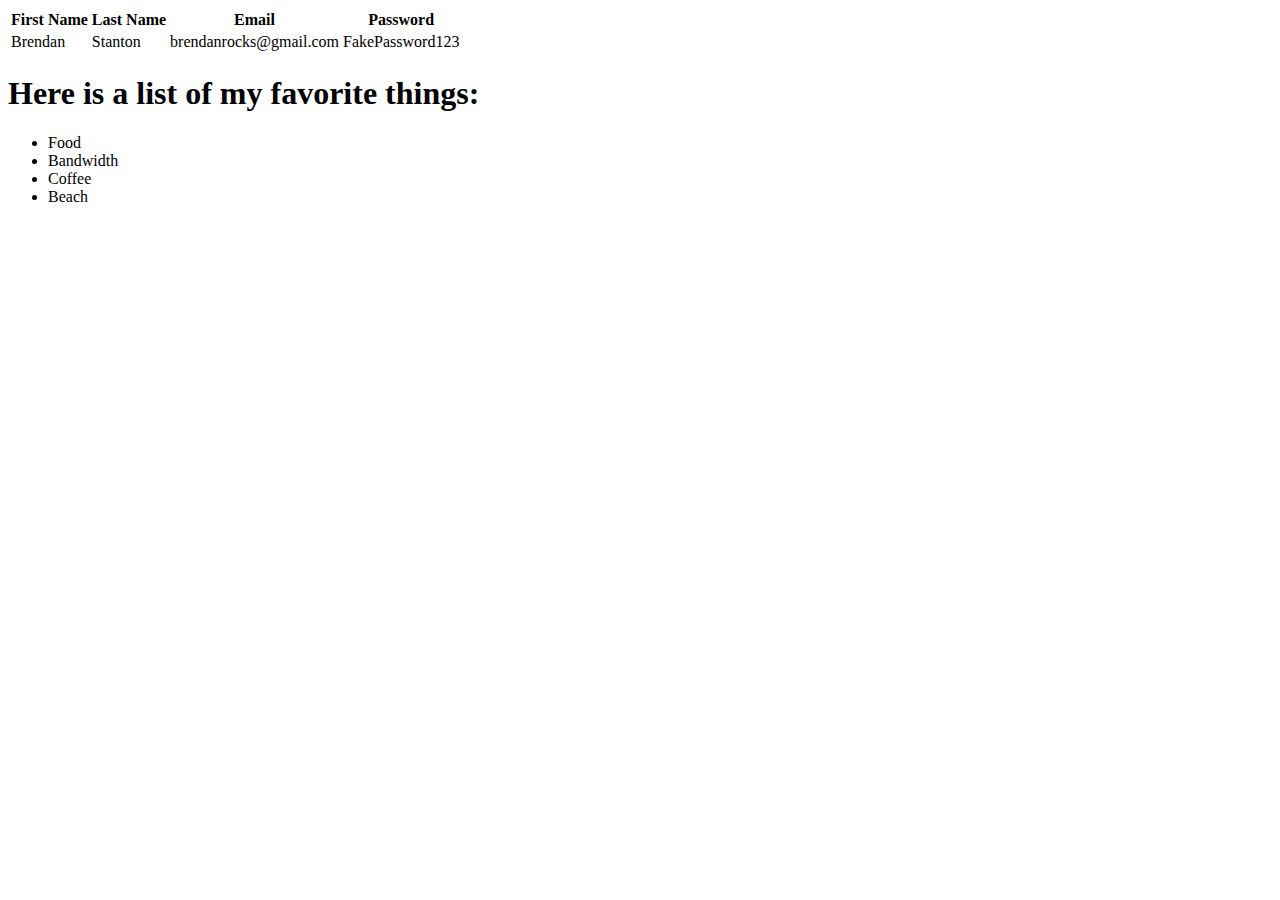
<file: html/CD_IndentationPractice2.html>
<!DOCTYPE html>
<html>
    <head>
        <title>
            Basic II
        </title>
    </head>
    <body>
        <table> 
            <thead>
                <tr>
                    <th>First Name</th>
                    <th>Last Name</th>
                    <th>Email</th>
                    <th>Password</th>
                </tr>
            </thead>
            <tbody>
                <tr>
                    <td>
                        Brendan
                    </td>
                    <td>
                        Stanton
                    </td>
                    <td>
                        brendanrocks@gmail.com
                    </td>
                    <td> 
                        FakePassword123 
                    </td>
                </tr>
            </tbody>
        </table>
        <h1>Here is a list of my favorite things:</h1>
        <ul>
            <li>Food</li>
            <li>Bandwidth</li>
            <li>Coffee</li>
            <li>Beach</li>
        </ul>
    </body>
</html>
</file>
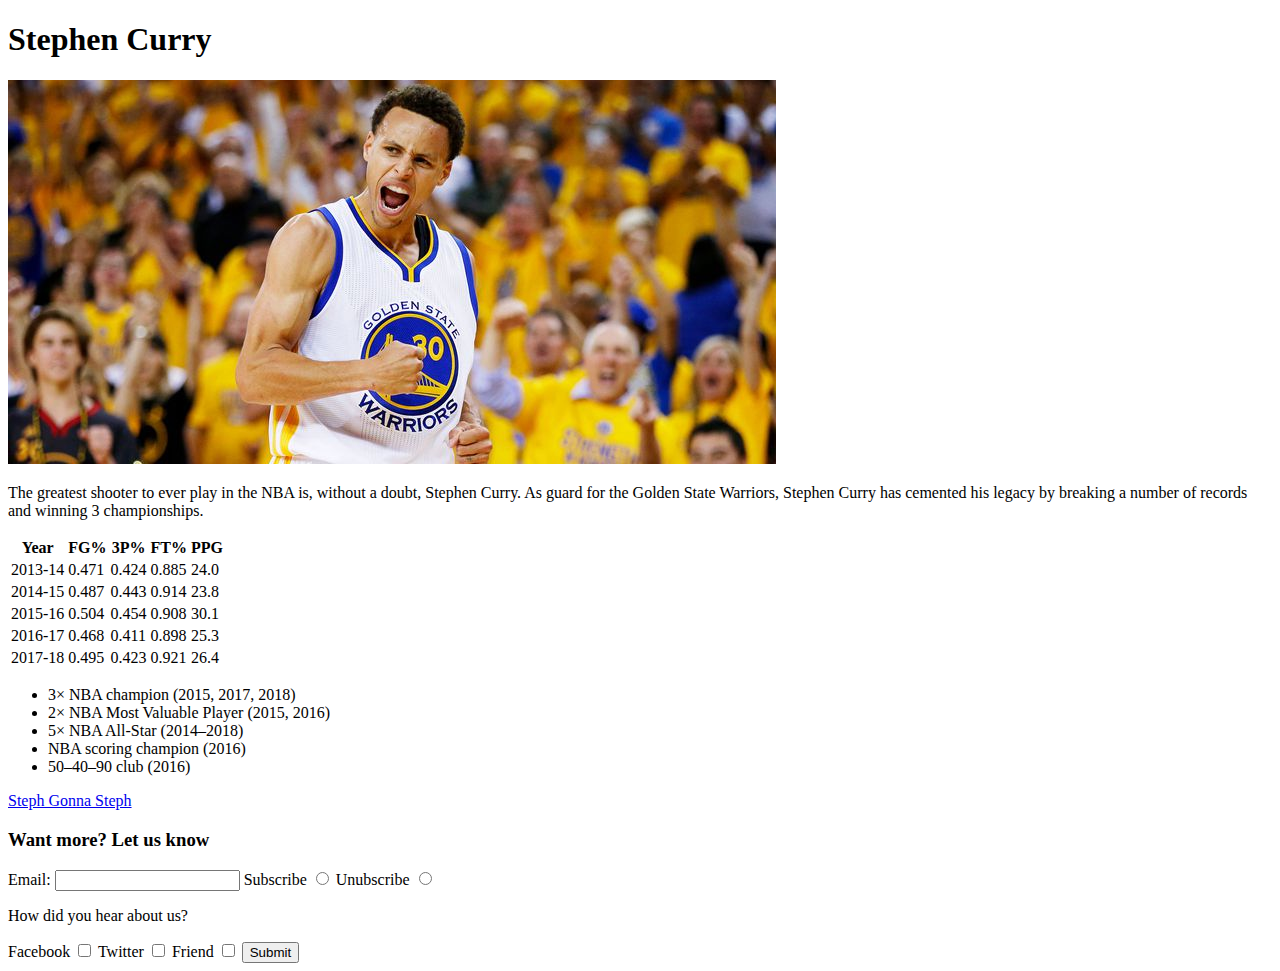
<file: html/fake_blog.html>
<!DOCTYPE html>
<html>
<head>
	<meta charset="utf-8">
	<title>The Greatest Shooter: Stephen Curry</title>
	<meta name="description" content="This is a blog dedicated to the greatest shooter 
	to ever play in the NBA: Stephen Curry.">
</head>
<body>
	<h1>Stephen Curry</h1>

	<img src="stephen_curry.jpg" alt="Stephen Curry">

	<p>The greatest shooter to ever play in the NBA is, without a doubt, Stephen Curry. 
		As guard for the Golden State Warriors, Stephen Curry has cemented his legacy by 
		breaking a number of records and winning 3 championships.</p>

	<table>
		<thead>
			<tr>
				<th>Year</th>
				<th>FG%</th>
				<th>3P%</th>
				<th>FT%</th>
				<th>PPG</th>
			</tr>
		</thead>
		<tbody>
			<tr>
				<td>2013-14</td>
				<td>0.471</td>
				<td>0.424</td>
				<td>0.885</td>
				<td>24.0</td>
			</tr>
			<tr>
				<td>2014-15</td>
				<td>0.487</td>
				<td>0.443</td>
				<td>0.914</td>
				<td>23.8</td>
			</tr>
			<tr>
				<td>2015-16</td>
				<td>0.504</td>
				<td>0.454</td>
				<td>0.908</td>
				<td>30.1</td>
			</tr>
			<tr>
				<td>2016-17</td>
				<td>0.468</td>
				<td>0.411</td>
				<td>0.898</td>
				<td>25.3</td>
			</tr>
			<tr>
				<td>2017-18</td>
				<td>0.495</td>
				<td>0.423</td>
				<td>0.921</td>
				<td>26.4</td>
			</tr>
		</tbody>
	</table>

	<ul>
		<li>3× NBA champion (2015, 2017, 2018)</li>
		<li>2× NBA Most Valuable Player (2015, 2016)</li>
		<li>5× NBA All-Star (2014–2018)</li>
		<li>NBA scoring champion (2016)</li>
		<li>50–40–90 club (2016)</li>
	</ul>

	<a href="https://www.youtube.com/watch?v=bhtpppMxfQs">Steph Gonna Steph</a>
	
	<h3>Want more? Let us know</h3>
	<label for="email">Email:</label>
	<input type="text" id="email" name="email">

	<label for="subscribe">Subscribe</label>
	<input type="radio" id="subscribe" name="subscription" value="subscribe">
	<label for="unsubscribe">Unubscribe</label>
	<input type="radio" id="unsubscribe" name="subscription" value="unsubscribe">

	<p>How did you hear about us?</p>
	<label for="facebook">Facebook</label>
	<input type="checkbox" id="facebook" name="referral" value="facebook">
	<label for="twitter">Twitter</label>
	<input type="checkbox" id="twitter" name="referral" value="twitter">
	<label for="friend">Friend</label>
	<input type="checkbox" id="friend" name="referral" value="friend">

	<input type="submit" value="Submit">
</body>
</html>
</file>
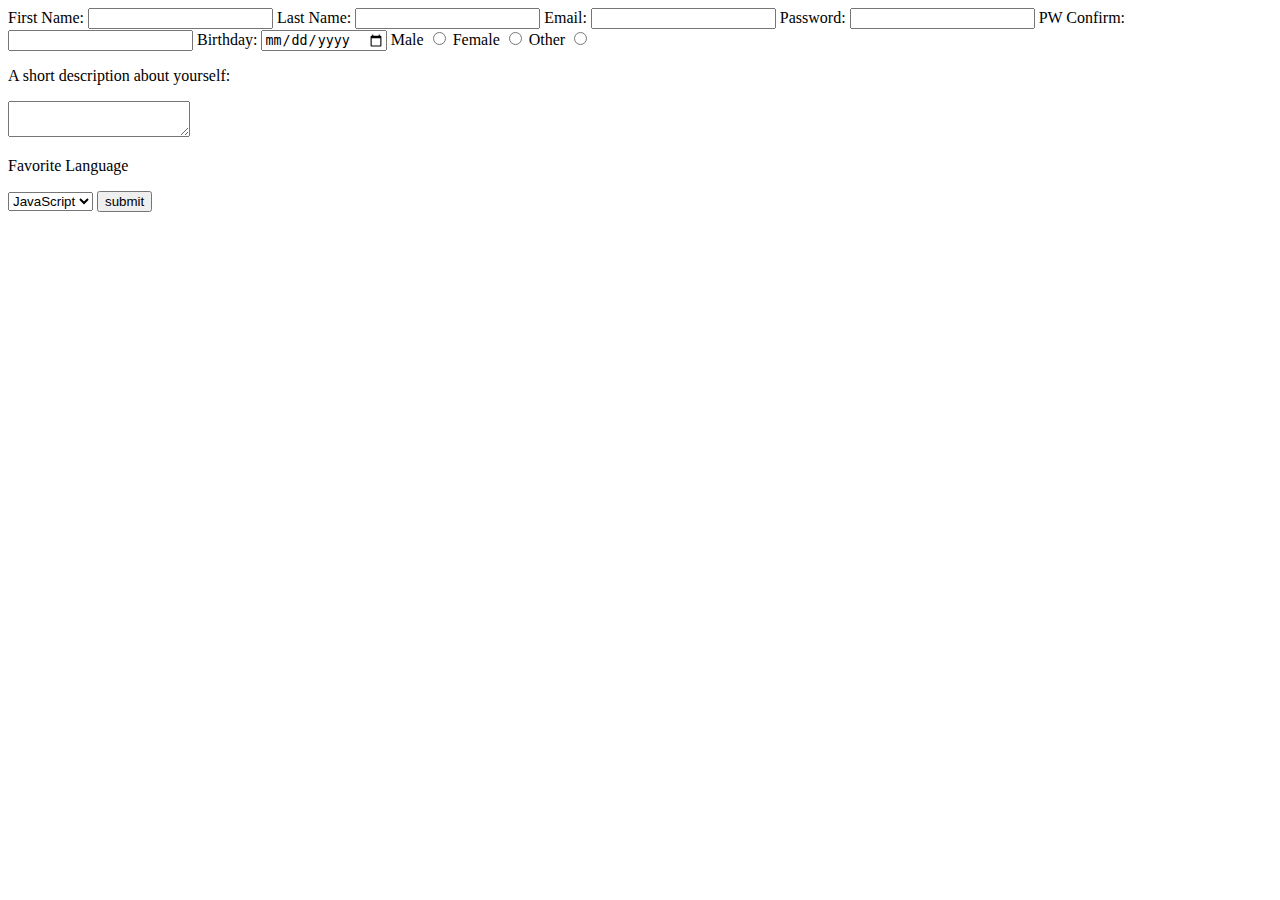
<file: html/registration_form.html>
<!DOCTYPE html>
<html>
<head>
	<title>My Registration Form</title>
</head>
<body>
	<label for="first_name">First Name:</label>
	<input type="text" id="first_name" name="first_name">

	<label for="last_name">Last Name:</label>
	<input type="text" id="last_name" name="last_name">

	<label for="email">Email:</label>
	<input type="text" id="email" name="email">

	<label for="password">Password:</label>
	<input type="password" id="password" name="password">

	<label for="pw_confirm">PW Confirm:</label>
	<input type="password" id="pw_confirm" name="pw_confirm">

	<label for="birthday">Birthday:</label>
	<input type="date" id="birthday" name="birthday">

	<label for="male">Male</label>
	<input type="radio" id="male" name="gender" value="male">
	<label for="female">Female</label>
	<input type="radio" id="female" name="gender" value="female">
	<label for="other">Other</label>
	<input type="radio" id="other" name="gender" value="other">
	
	<p>A short description about yourself:</p>
	<textarea name="description"></textarea>

	<p>Favorite Language</p>
	<select name="language">
		<option value="javascript">JavaScript</option>
		<option value="html">HTML</option>
		<option value="css">CSS</option>
	</select>

	<input type="submit" value="submit">
</body>
</html>
</file>
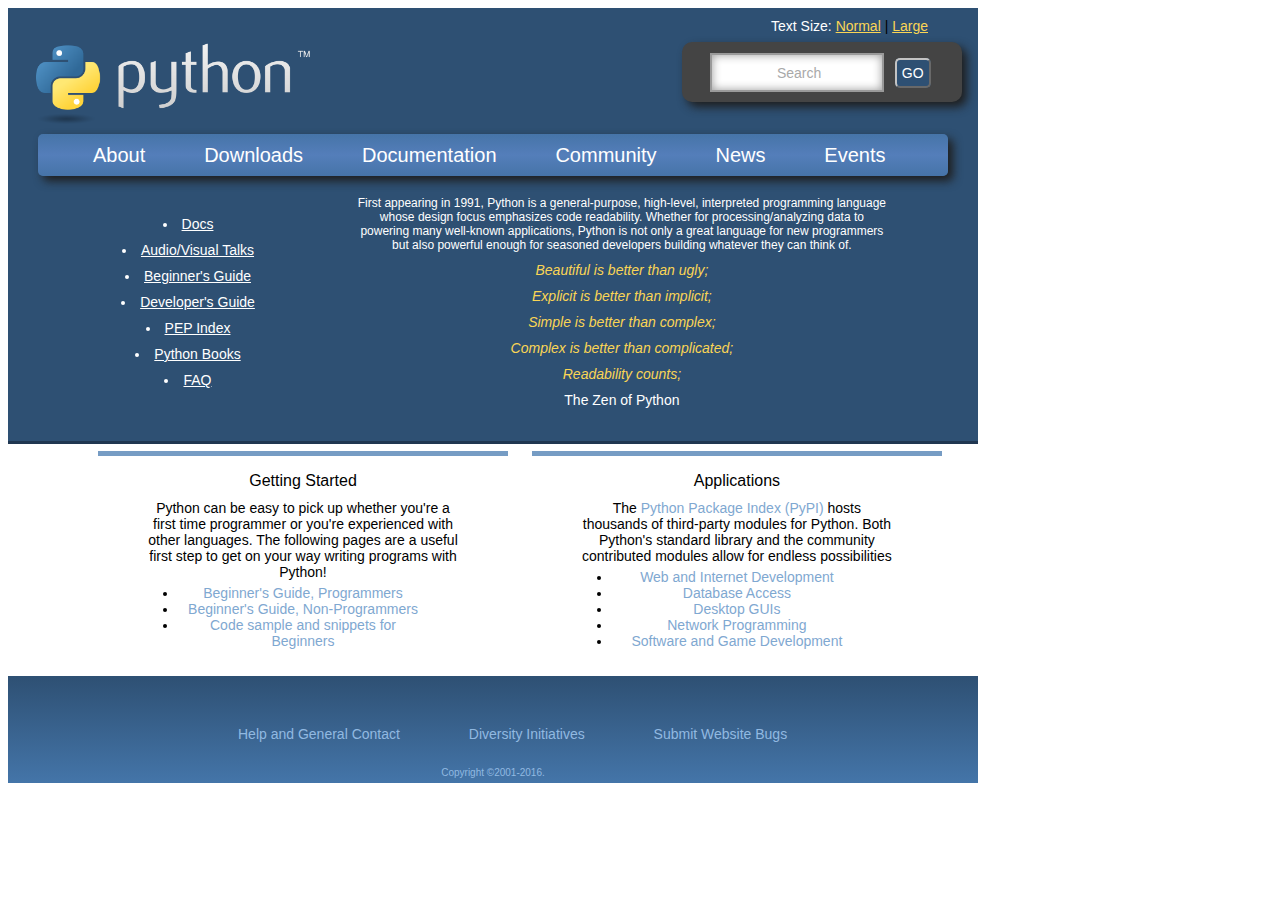
<file: css/About Python/aboutpython.html>
<!DOCTYPE html>
<html lang="en">
<head>
	<title>About Python</title>
	<meta charset="utf-8">
	<meta name="description" content="This page displays information about the Python programming language.">
	<link rel="stylesheet" type="text/css" href="style.css">
</head>
<body>
	<div class="container">
		<p>Text Size: <a href="#">Normal</a> <span>|</span> <a href="#">Large</a></p>
		<div class="header">
			<img src="python.png" alt="Python Logo">
			<div class="search">
				<!-- <input type="text" id="searchbox" name="searchbox" placeholder="Search"> -->
				<div class="inputbox">
					<p>Search</p>
				</div>
				<a href="#">GO</a>
			</div>
		</div>
		<div class="topnav">
			<ul>
				<li><a href="#">About</a></li>
				<li><a href="#">Downloads</a></li>
				<li><a href="#">Documentation</a></li>
				<li><a href="#">Community</a></li>
				<li><a href="#">News</a></li>
				<li><a href="#">Events</a></li>
			</ul>
		</div>
		<div class="middle">
			<div class="sidenav">
				<ul>
					<li><a href="#">Docs</a></li>
					<li><a href="#">Audio/Visual Talks</a></li>
					<li><a href="#">Beginner's Guide</a></li>
					<li><a href="#">Developer's Guide</a></li>
					<li><a href="#">PEP Index</a></li>
					<li><a href="#">Python Books</a></li>
					<li><a href="#">FAQ</a></li>
				</ul>
			</div>
			<div class="aboutpython">
				<p id="pybio">First appearing in 1991, Python is a general-purpose, high-level, interpreted programming language whose design focus emphasizes code readability. Whether for processing/analyzing data to powering many well-known applications, Python is not only a great language for new programmers but also powerful enough for seasoned developers building whatever they can think of.</p>
				<p class="pyquote">Beautiful is better than ugly;</p>
				<p class="pyquote">Explicit is better than implicit;</p>
				<p class="pyquote">Simple is better than complex;</p>
				<p class="pyquote">Complex is better than complicated;</p>
				<p class="pyquote">Readability counts;</p>
				<p id="pyzen">The Zen of Python</p>
			</div>
		</div>
		<div class="bottom">
			<div class="guidelibrary">
				<h3>Getting Started</h3>
				<p>Python can be easy to pick up whether you're a first time programmer or you're experienced with other languages. The following pages are a useful first step to get on your way writing programs with Python!</p>
				<ul>
					<li><a href="#">Beginner's Guide, Programmers</a></li>
					<li><a href="#">Beginner's Guide, Non-Programmers</a></li>
					<li><a href="#">Code sample and snippets for Beginners</a></li>
				</ul>
			</div>
			<div class="guidelibrary">
				<h3>Applications</h3>
				<p>The <a href="#">Python Package Index (PyPI)</a> hosts thousands of third-party modules for Python. Both Python's standard library and the community contributed modules allow for endless possibilities</p>
				<ul>
					<li><a href="#">Web and Internet Development</a></li>
					<li><a href="#">Database Access</a></li>
					<li><a href="#">Desktop GUIs</a></li>
					<li><a href="#">Network Programming</a></li>
					<li><a href="#">Software and Game Development</a></li>
				</ul>
			</div>
		</div>
		<div class="footer">
			<ul>
				<li><a href="#">Help and General Contact</a></li>
				<li><a href="#">Diversity Initiatives</a></li>
				<li><a href="#">Submit Website Bugs</a></li>
			</ul>
			<p>Copyright &copy;2001-2016.</p>
		</div>
	</div>
</body>
</html>
</file>
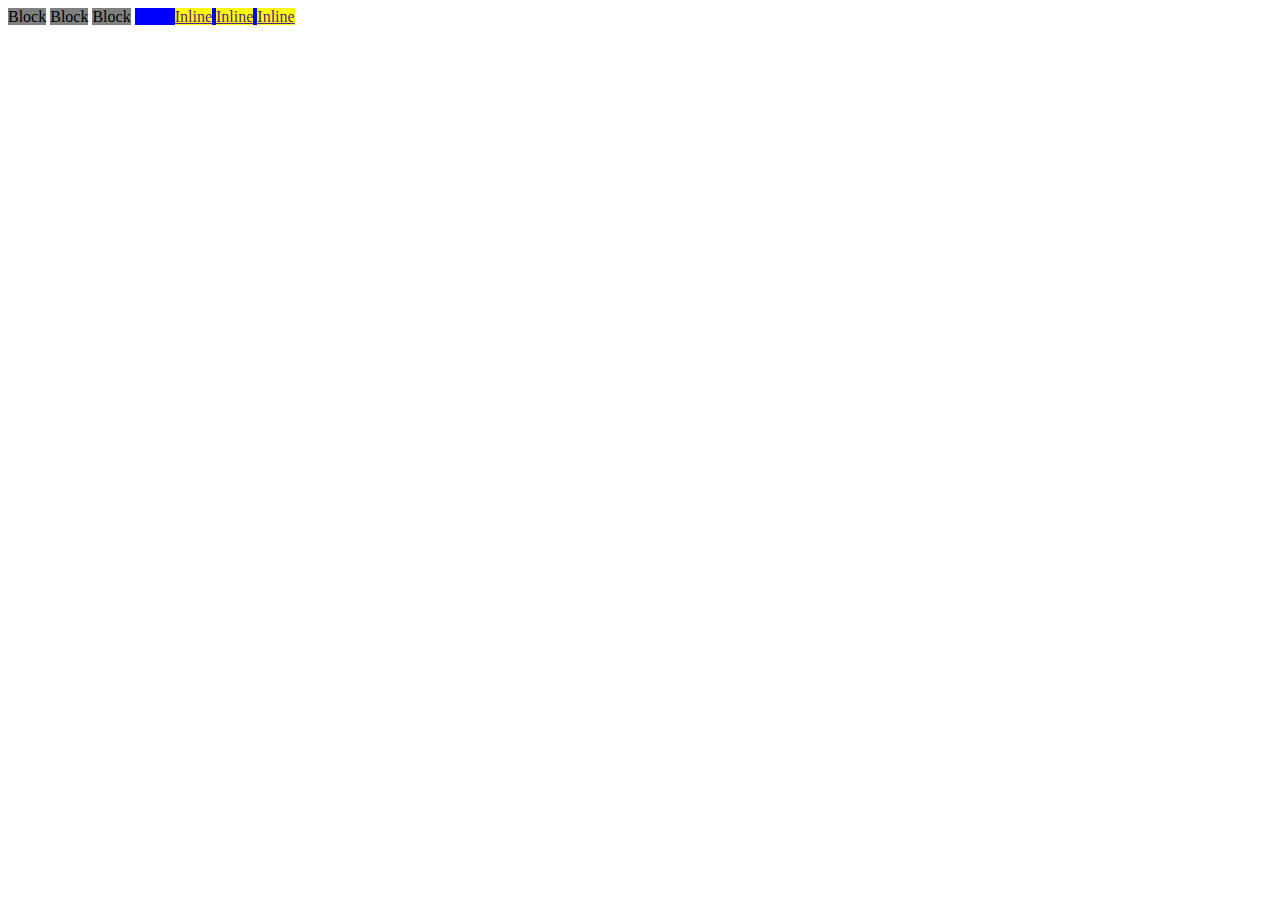
<file: css/block_inline/block-inline.html>
<!DOCTYPE HTML>
<html lang="en">
<head>
	<meta charset="UTF-8">
	<title>Block and Inline</title>
	<meta name="description" content="A really cool site!">
	<link rel="stylesheet" type="text/css" href="css_2.css">
</head>
<body>
	<p>Block</p>
	<p>Block</p>
	<p>Block</p>
	<ul>
		<li><a href="">Inline</a></li>
		<li><a href="">Inline</a></li>
		<li><a href="">Inline</a></li>
	</ul>
</body>
</html>
</file>
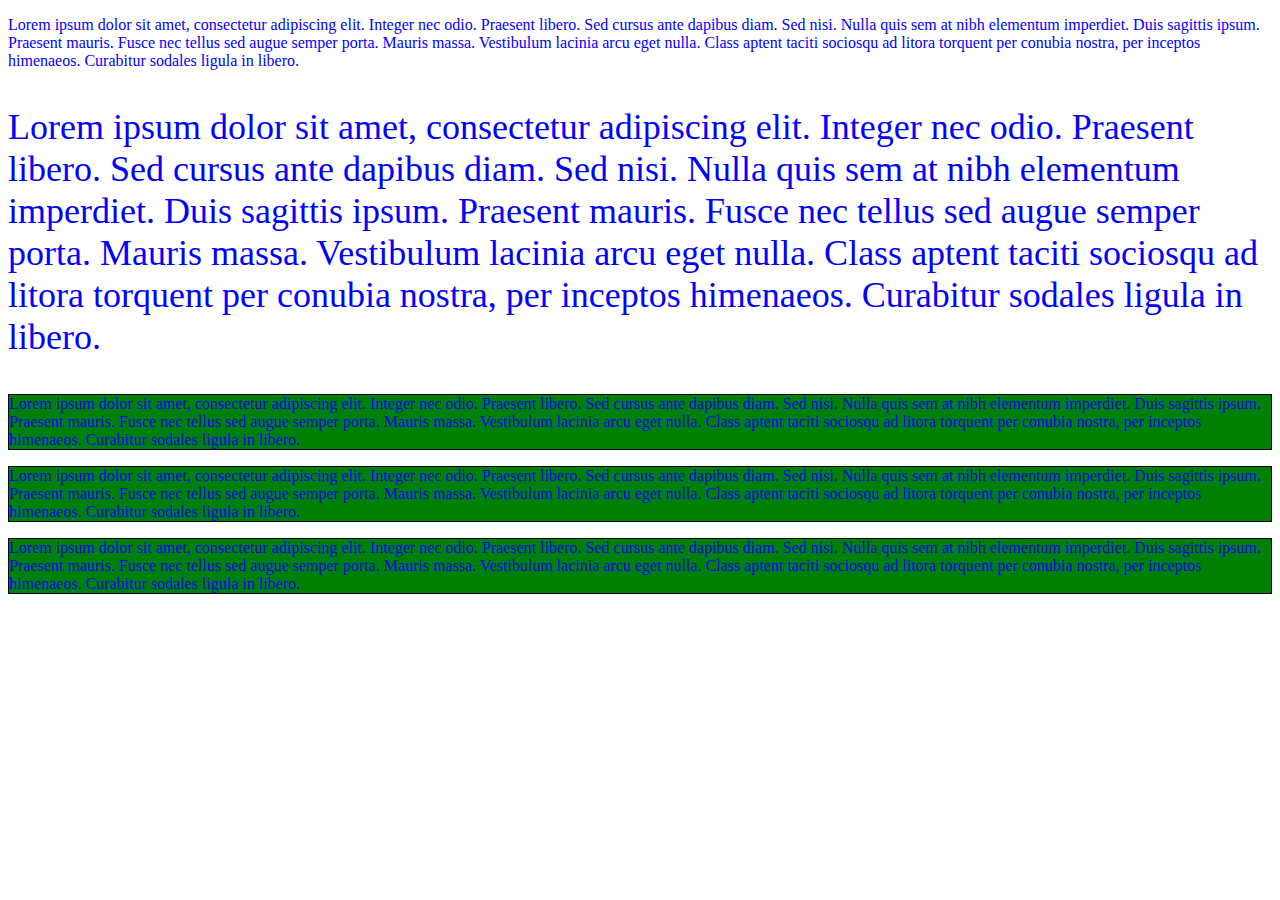
<file: css/css_overview/css-overview.html>
<!DOCTYPE HTML>
<html lang="en">
<head>
	<meta charset="UTF-8">
	<title>CSS Overview</title>
	<meta name="description" content="A really cool site!">
	<link rel="stylesheet" type="text/css" href="css_1.css">
</head>
<body>
	<p>Lorem ipsum dolor sit amet, consectetur adipiscing elit. Integer nec odio. Praesent libero. Sed cursus ante dapibus diam. Sed nisi. Nulla quis sem at nibh elementum imperdiet. Duis sagittis ipsum. Praesent mauris. Fusce nec tellus sed augue semper porta. Mauris massa. Vestibulum lacinia arcu eget nulla. Class aptent taciti sociosqu ad litora torquent per conubia nostra, per inceptos himenaeos. Curabitur sodales ligula in libero. </p>
	<p id="important">Lorem ipsum dolor sit amet, consectetur adipiscing elit. Integer nec odio. Praesent libero. Sed cursus ante dapibus diam. Sed nisi. Nulla quis sem at nibh elementum imperdiet. Duis sagittis ipsum. Praesent mauris. Fusce nec tellus sed augue semper porta. Mauris massa. Vestibulum lacinia arcu eget nulla. Class aptent taciti sociosqu ad litora torquent per conubia nostra, per inceptos himenaeos. Curabitur sodales ligula in libero. </p>
	<p class="info">Lorem ipsum dolor sit amet, consectetur adipiscing elit. Integer nec odio. Praesent libero. Sed cursus ante dapibus diam. Sed nisi. Nulla quis sem at nibh elementum imperdiet. Duis sagittis ipsum. Praesent mauris. Fusce nec tellus sed augue semper porta. Mauris massa. Vestibulum lacinia arcu eget nulla. Class aptent taciti sociosqu ad litora torquent per conubia nostra, per inceptos himenaeos. Curabitur sodales ligula in libero. </p>
	<p class="info">Lorem ipsum dolor sit amet, consectetur adipiscing elit. Integer nec odio. Praesent libero. Sed cursus ante dapibus diam. Sed nisi. Nulla quis sem at nibh elementum imperdiet. Duis sagittis ipsum. Praesent mauris. Fusce nec tellus sed augue semper porta. Mauris massa. Vestibulum lacinia arcu eget nulla. Class aptent taciti sociosqu ad litora torquent per conubia nostra, per inceptos himenaeos. Curabitur sodales ligula in libero. </p>
	<p class="info">Lorem ipsum dolor sit amet, consectetur adipiscing elit. Integer nec odio. Praesent libero. Sed cursus ante dapibus diam. Sed nisi. Nulla quis sem at nibh elementum imperdiet. Duis sagittis ipsum. Praesent mauris. Fusce nec tellus sed augue semper porta. Mauris massa. Vestibulum lacinia arcu eget nulla. Class aptent taciti sociosqu ad litora torquent per conubia nostra, per inceptos himenaeos. Curabitur sodales ligula in libero. </p>
</body>
</html>
</file>
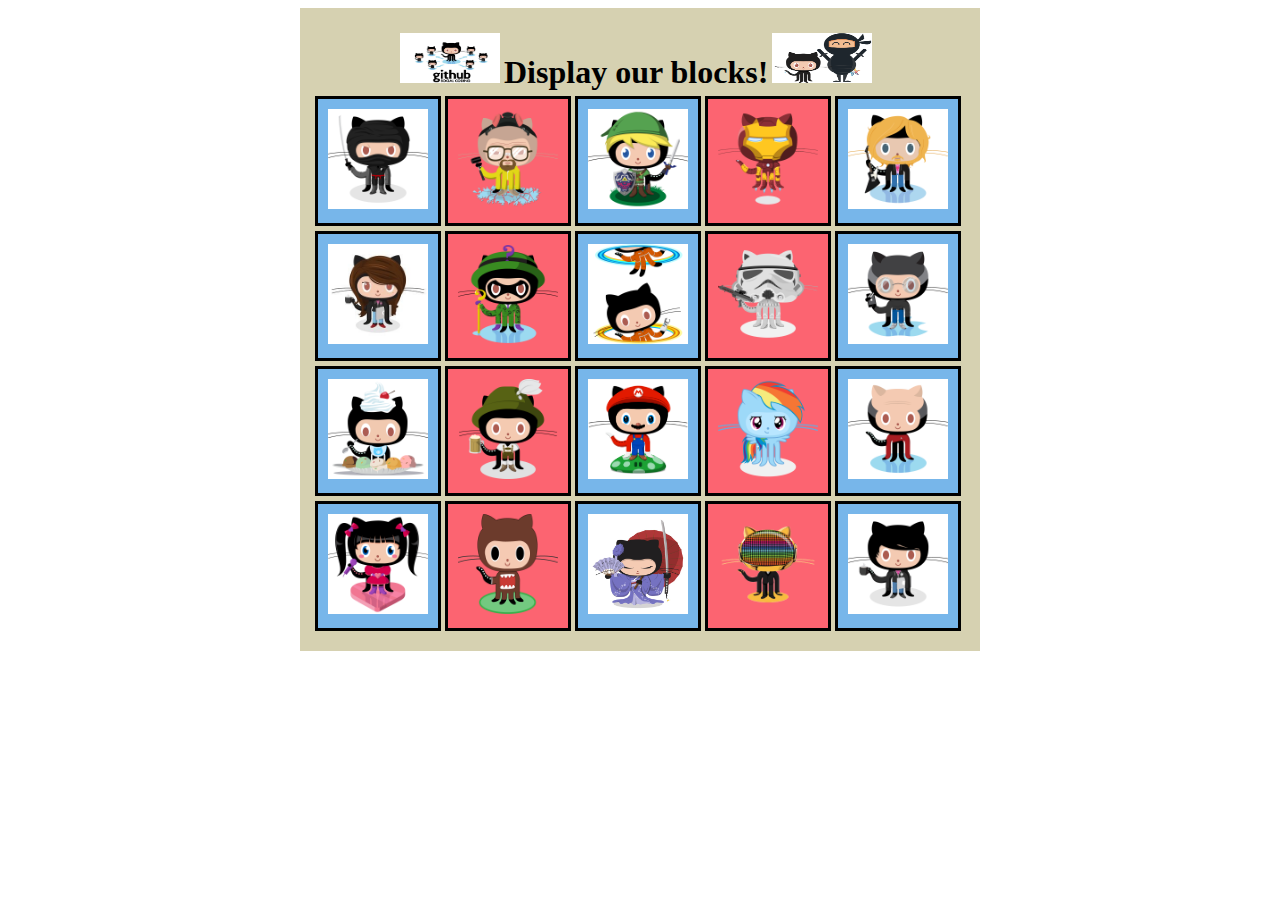
<file: css/Displaying Blocks (optional)/display.html>
<!DOCTYPE html>
<html>
<head>
	<title>Display our blocks!</title>
	<link rel="stylesheet" type="text/css" href="style.css">
</head>
<body>
	<div id="container">
		<div id="banner">
			<img src="images/github.jpg" class="header" alt="Github Logo">
			<h1 class="header">Display our blocks!</h1>
			<img src="images/catandninja.png" class="header" alt="Cat and Ninja">
		</div>

		<div id="main">
			<div class="bluecol">
				<div><img src="images/dojocat.jpg" alt="Dojocat"></div>
				<div><img src="images/coder2.jpg" alt="Coder2"></div>
				<div><img src="images/cherry.jpg" alt="Cherry"></div>
				<div><img src="images/aidorucat.png" alt="Aidorucat"></div>
			</div>

			<div class="redcol">
				<div><img src="images/heisencat.png" alt="Heisencat"></div>
				<div><img src="images/riddlocat.png" alt="Riddlocat"></div>
				<div><img src="images/oktobercat.png" alt="Oktobercat"></div>
				<div><img src="images/domo-cat.png" alt="Domocat"></div>
			</div>

			<div class="bluecol">
				<div><img src="images/linkcat.png" alt="Linkcat"></div>
				<div><img src="images/chellocat.jpg" alt="Chellocat"></div>
				<div><img src="images/mario.png" alt="Mario"></div>
				<div><img src="images/kantana.jpg" alt="Kantana"></div>
			</div>

			<div class="redcol">
				<div><img src="images/ironcat.png" alt="Ironcat"></div>
				<div><img src="images/stormtroopocat.png" alt="Stormtroopocat"></div>
				<div><img src="images/cooler.png" alt="Cooler"></div>
				<div><img src="images/daftpunk.gif" alt="Daft Punk"></div>
			</div>

			<div class="bluecol">
				<div><img src="images/defunktocat.png" alt="Defunktocat"></div>
				<div><img src="images/visionary.jpg" alt="Visionary"></div>
				<div><img src="images/jean-luc-picat.jpg" alt="Jean Luc Picat"></div>
				<div><img src="images/codercat.jpg" alt="Codercat"></div>
			</div>
		</div>	
	</div>
	
</body>
</html>
</file>
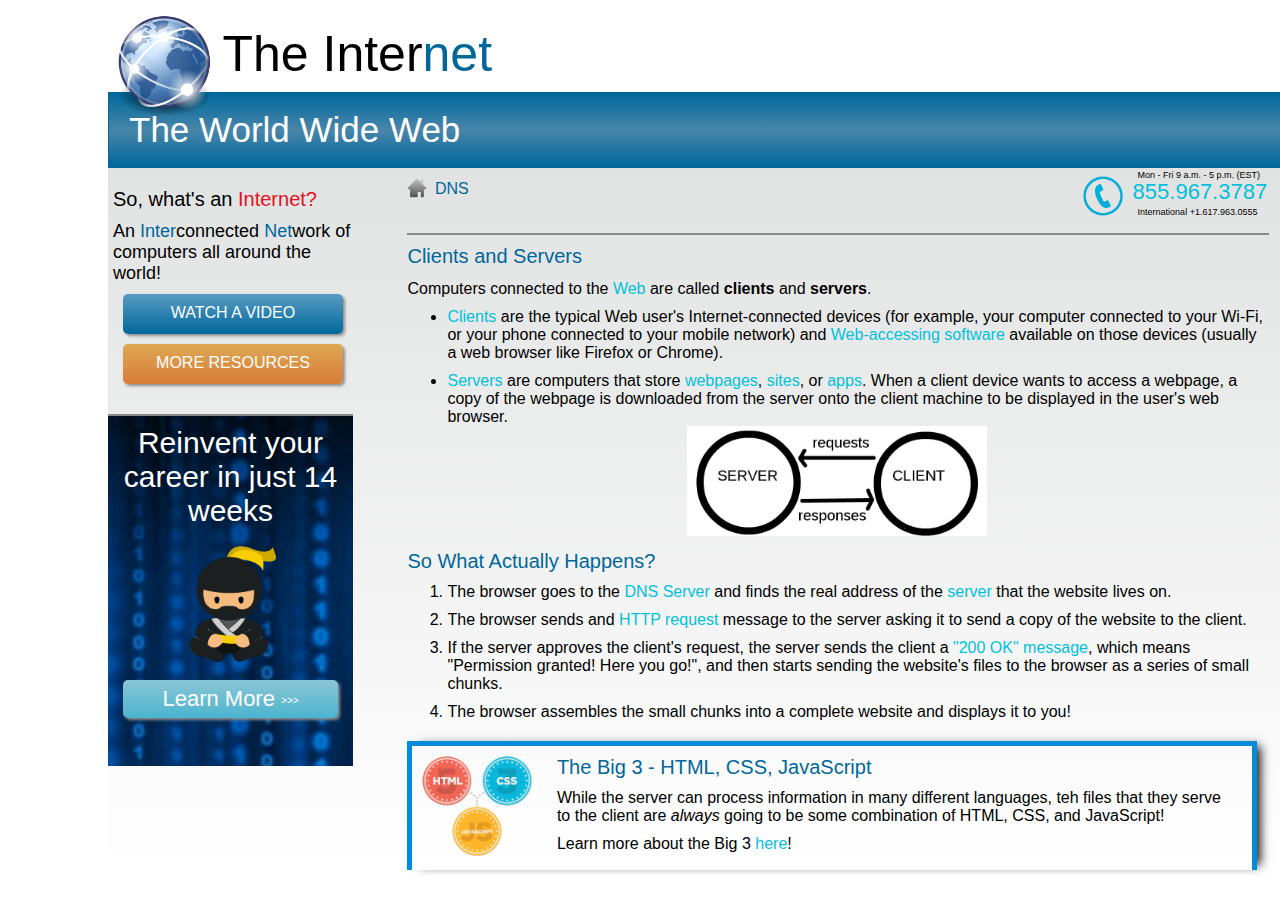
<file: css/Internet/internet.html>
<!DOCTYPE html>
<html lang="en">
<head>
	<title>The Internet</title>
	<meta charset="utf-8">
	<meta name="description" content="The Internet, or the World Wide Web, is aninterconnected Network of computers all around the world!">
	<link rel="stylesheet" type="text/css" href="style.css">
</head>
<body>
	<div class="container">
		<img id="globeimg" src="images/globe.png" alt="Globe">
		<h1>The Inter<span>net</span></h1>
		<h2>The World Wide Web</h2>
		<div class="bggradient">
			<div class="sidebar">
				<h3>So, what's an <span id="internet">Internet?</span></h3>
				<p>An <span>Inter</span>connected <span>Net</span>work of computers all around the world!</p>
				<a href="#" id="videobtn">WATCH A VIDEO</a>
				<a href="#" id="resourcebtn">MORE RESOURCES</a>
				<div class="ad">
					<p>Reinvent your career in just 14 weeks</p>
					<img src="images/ninja.png" alt="Ninja">
					<a href="#">Learn More <span>>>></span></a>
				</div>
			</div>
			<div class="content">
				<img id="homeimg" src="images/home.png" alt="Home">
				<a href="#">DNS</a>
				<img id="phoneimg" src="images/phone.png" alt="Phone">
				<div class="contact">
					<p>Mon - Fri 9 a.m. - 5 p.m. (EST)</p>
					<p id="helpnumber">855.967.3787</p>
					<p>International +1.617.963.0555</p>
				</div>
				<div class="clientservers">
					<h3>Clients and Servers</h3>
					<p>Computers connected to the <span>Web</span> are called <em>clients</em> and <em>servers</em>.</p>
					<ul>
						<li><span>Clients</span> are the typical Web user's Internet-connected devices (for example, your computer connected to your Wi-Fi, or your phone connected to your mobile network) and <span>Web-accessing software</span> available on those devices (usually a web browser like Firefox or Chrome).</li>
						<li><span>Servers</span> are computers that store <span>webpages</span>, <span>sites</span>, or <span>apps</span>. When a client device wants to access a webpage, a copy of the webpage is downloaded from the server onto the client machine to be displayed in the user's web browser.</li>
					</ul>
					<img src="images/client_server.jpg" alt="Client Server">
				</div>
				<div class="whathappens">
					<h3>So What Actually Happens?</h3>
					<ol>
						<li>The browser goes to the <span>DNS Server</span> and finds the real address of the <span>server</span> that the website lives on.</li>
						<li>The browser sends and <span>HTTP request</span> message to the server asking it to send a copy of the website to the client.</li>
						<li>If the server approves the client's request, the server sends the client a <span>"200 OK" message</span>, which means "Permission granted! Here you go!", and then starts sending the website's files to the browser as a series of small chunks.</li>
						<li>The browser assembles the small chunks into a complete website and displays it to you!</li>
					</ol>
				</div>
				<div class="bigthree">
					<img src="images/html.png" alt="Big Three">
					<div class="aboutbig">
						<h3>The Big 3 - HTML, CSS, JavaScript</h3>
						<p>While the server can process information in many different languages, teh files that they serve to the client are <em>always</em> going to be some combination of HTML, CSS, and JavaScript!</p>
						<p>Learn more about the Big 3 <span>here</span>!</p>
					</div>
				</div>
			</div>
		</div>
		
	</div>
</body>
</html>
</file>
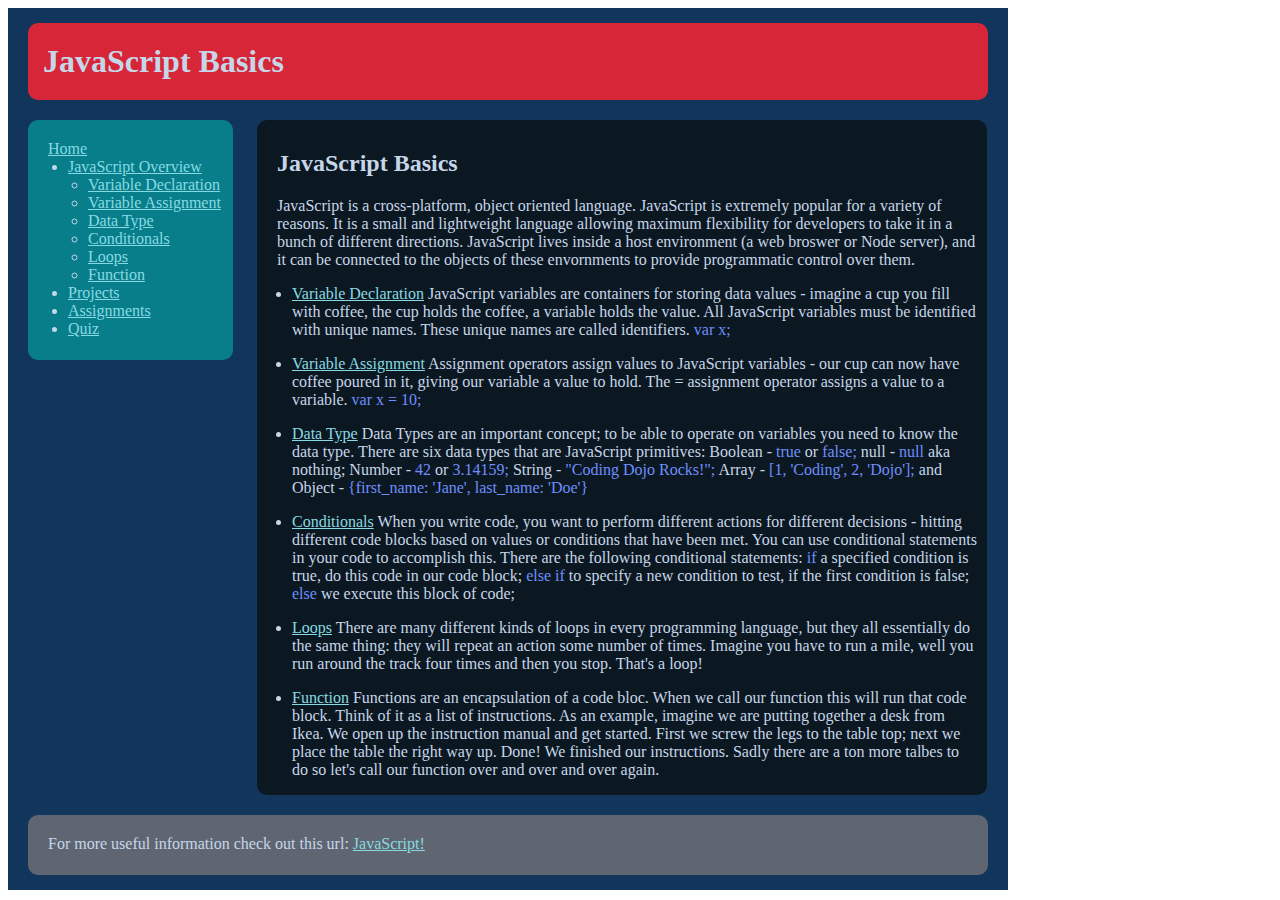
<file: css/JS Basics 2/jsbasics.html>
<!DOCTYPE html>
<html>
<head>
	<title>JavaScript Basics</title>
	<meta charset="utf-8">
	<meta name="description" content="This page is an example of css and html working in conjunction to display information about the basics of JavaScript">
	<link rel="stylesheet" type="text/css" href="style.css">
</head>
<body>
	<div class="container">
		<div class="header">
			<h1>JavaScript Basics</h1>
		</div>
		<div class="middle">
			<div class="nav">
				<a href="#">Home</a>
				<ul>
					<li>
						<a href="#">JavaScript Overview</a>
						<ul>
							<li><a href="#">Variable Declaration</a></li>
							<li><a href="#">Variable Assignment</a></li>
							<li><a href="#">Data Type</a></li>
							<li><a href="#">Conditionals</a></li>
							<li><a href="#">Loops</a></li>
							<li><a href="#">Function</a></li>
						</ul>
					</li>
					<li><a href="#">Projects</a></li>
					<li><a href="#">Assignments</a></li>
					<li><a href="#">Quiz</a></li>
				</ul>
			</div>
			<div class="content">
				<h2>JavaScript Basics</h2>
				<p>
					JavaScript is a cross-platform, object oriented language. JavaScript is extremely popular for a variety of reasons. It is a small and lightweight language allowing maximum flexibility for developers to take it in a bunch of different directions. JavaScript lives inside a host environment (a web broswer or Node server), and it can be connected to the objects of these envornments to provide programmatic control over them.
				</p>
				<ul>
					<li>
						<p>
							<a href="#">Variable Declaration</a> JavaScript variables are containers for storing data values - imagine a cup you fill with coffee, the cup holds the coffee, a variable holds the value. All JavaScript variables must be identified with unique names. These unique names are called identifiers. <span>var x;</span>
						</p>
					</li>
					<li>
						<p>
							<a href="#">Variable Assignment</a> Assignment operators assign values to JavaScript variables - our cup can now have coffee poured in it, giving our variable a value to hold. The = assignment operator assigns a value to a variable. <span>var x = 10;</span>
						</p>
					</li>
					<li>
						<p>
							<a href="#">Data Type</a> Data Types are an important concept; to be able to operate on variables you need to know the data type. There are six data types that are JavaScript primitives: Boolean - <span>true</span> or <span>false;</span> null - <span>null</span> aka nothing; Number - <span>42</span> or <span>3.14159;</span> String - <span>"Coding Dojo Rocks!";</span> Array - <span>[1, 'Coding', 2, 'Dojo'];</span> and Object - <span>{first_name: 'Jane', last_name: 'Doe'}</span>
						</p>
					</li>
					<li>
						<p>
							<a href="#">Conditionals</a> When you write code, you want to perform different actions for different decisions - hitting different code blocks based on values or conditions that have been met. You can use conditional statements in your code to accomplish this. There are the following conditional statements: <span>if</span> a specified condition is true, do this code in our code block; <span>else if</span> to specify a new condition to test, if the first condition is false; <span>else</span> we execute this block of code;
						</p>
					</li>
					<li>
						<p>
							<a href="#">Loops</a> There are many different kinds of loops in every programming language, but they all essentially do the same thing: they will repeat an action some number of times. Imagine you have to run a mile, well you run around the track four times and then you stop. That's a loop!
						</p>
					</li>
					<li>
						<p>
							<a href="#">Function</a> Functions are an encapsulation of a code bloc. When we call our function this will run that code block. Think of it as a list of instructions. As an example, imagine we are putting together a desk from Ikea. We open up the instruction manual and get started. First we screw the legs to the table top; next we place the table the right way up. Done! We finished our instructions. Sadly there are a ton more talbes to do so let's call our function over and over and over again.
						</p>
					</li>
				</ul>
			</div>
		</div>
		<div class="footer">
			<p>For more useful information check out this url: <a href="#">JavaScript!</a></p>
		</div>
	</div>
</body>
</html>
</file>
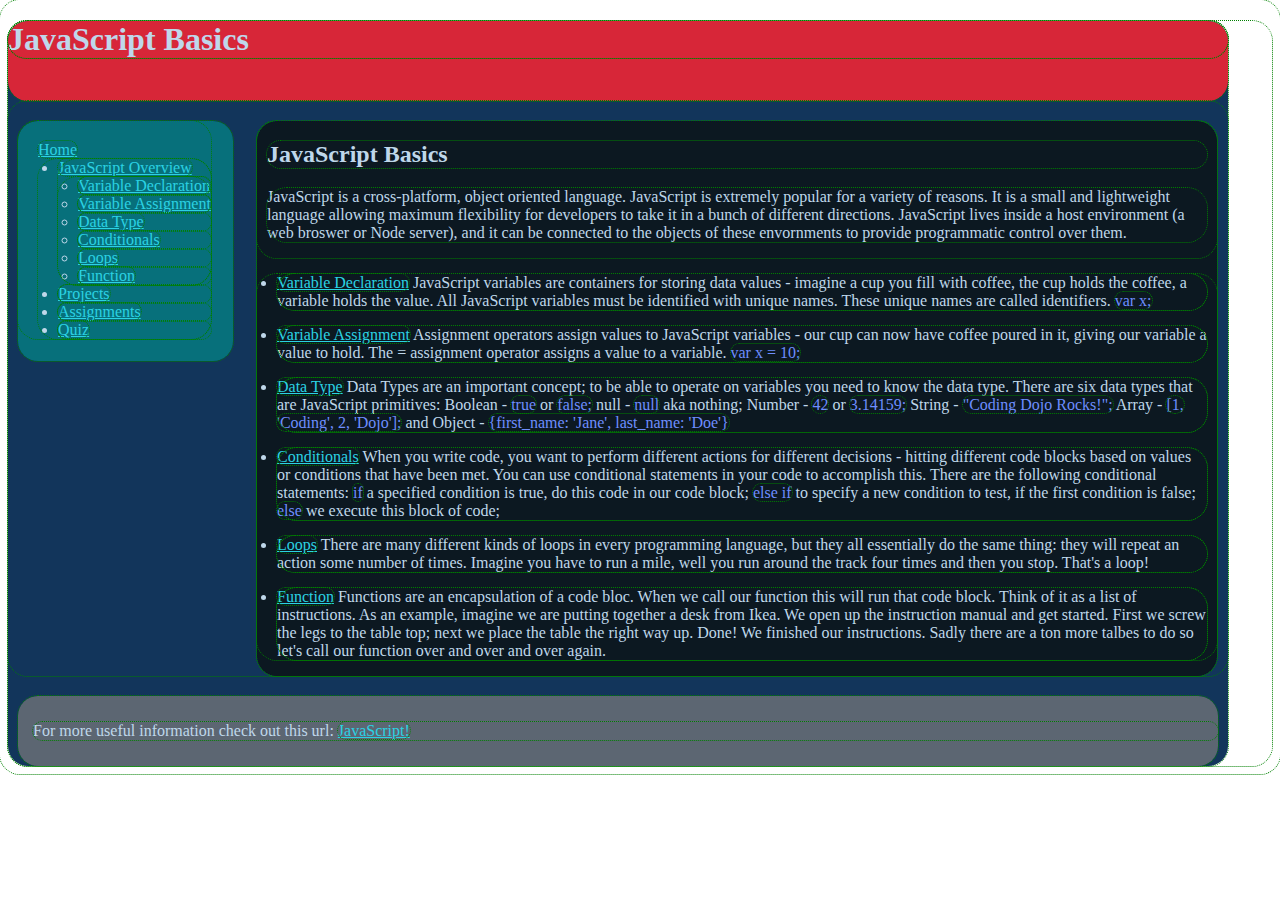
<file: css/JS Basics/jsbasics.html>
<!DOCTYPE html>
<html>
<head>
	<title>JavaScript Basics</title>
	<meta charset="utf-8">
	<meta name="description" content="This page is an example of css and html working in conjunction to display information about the basics of JavaScript">
	<link rel="stylesheet" type="text/css" href="style.css">
</head>
<body>
	<div id="container">
		<div id="header">
			<div id="headwrapper">
				<h1>JavaScript Basics</h1>
			</div>
		</div>

		<div id="content">
			<div id="navbar">
				<div id="navstyle">
					<a href="#">Home</a>
					<ul>
						<li>
							<a href="#">JavaScript Overview</a>
							<ul>
								<li><a href="#">Variable Declaration</a></li>
								<li><a href="#">Variable Assignment</a></li>
								<li><a href="#">Data Type</a></li>
								<li><a href="#">Conditionals</a></li>
								<li><a href="#">Loops</a></li>
								<li><a href="#">Function</a></li>
							</ul>
						</li>
						<li><a href="#">Projects</a></li>
						<li><a href="#">Assignments</a></li>
						<li><a href="#">Quiz</a></li>
					</ul>
				</div>
			</div>

			<div id="main">
				<div id="mainwrapper">
					<div id="mainintro">
						<h2>JavaScript Basics</h2>
						<p>
							JavaScript is a cross-platform, object oriented language. JavaScript is extremely popular for a variety of reasons. It is a small and lightweight language allowing maximum flexibility for developers to take it in a bunch of different directions. JavaScript lives inside a host environment (a web broswer or Node server), and it can be connected to the objects of these envornments to provide programmatic control over them.
						</p>
					</div>
					<ul>
						<li>
							<p>
								<a href="#">Variable Declaration</a> JavaScript variables are containers for storing data values - imagine a cup you fill with coffee, the cup holds the coffee, a variable holds the value. All JavaScript variables must be identified with unique names. These unique names are called identifiers. <span>var x;</span>
							</p>
						</li>
						<li>
							<p>
								<a href="#">Variable Assignment</a> Assignment operators assign values to JavaScript variables - our cup can now have coffee poured in it, giving our variable a value to hold. The = assignment operator assigns a value to a variable. <span>var x = 10;</span>
							</p>
						</li>
						<li>
							<p>
								<a href="#">Data Type</a> Data Types are an important concept; to be able to operate on variables you need to know the data type. There are six data types that are JavaScript primitives: Boolean - <span>true</span> or <span>false;</span> null - <span>null</span> aka nothing; Number - <span>42</span> or <span>3.14159;</span> String - <span>"Coding Dojo Rocks!";</span> Array - <span>[1, 'Coding', 2, 'Dojo'];</span> and Object - <span>{first_name: 'Jane', last_name: 'Doe'}</span>
							</p>
						</li>
						<li>
							<p>
								<a href="#">Conditionals</a> When you write code, you want to perform different actions for different decisions - hitting different code blocks based on values or conditions that have been met. You can use conditional statements in your code to accomplish this. There are the following conditional statements: <span>if</span> a specified condition is true, do this code in our code block; <span>else if</span> to specify a new condition to test, if the first condition is false; <span>else</span> we execute this block of code;
							</p>
						</li>
						<li>
							<p>
								<a href="#">Loops</a> There are many different kinds of loops in every programming language, but they all essentially do the same thing: they will repeat an action some number of times. Imagine you have to run a mile, well you run around the track four times and then you stop. That's a loop!
							</p>
						</li>
						<li>
							<p>
								<a href="#">Function</a> Functions are an encapsulation of a code bloc. When we call our function this will run that code block. Think of it as a list of instructions. As an example, imagine we are putting together a desk from Ikea. We open up the instruction manual and get started. First we screw the legs to the table top; next we place the table the right way up. Done! We finished our instructions. Sadly there are a ton more talbes to do so let's call our function over and over and over again.
							</p>
						</li>
					</ul>
				</div>
			</div>
		</div>
		

		<div id="footer">
			<p>For more useful information check out this url: <a href="#">JavaScript!</a></p>
		</div>

	</div>
</body>
</html>
</file>
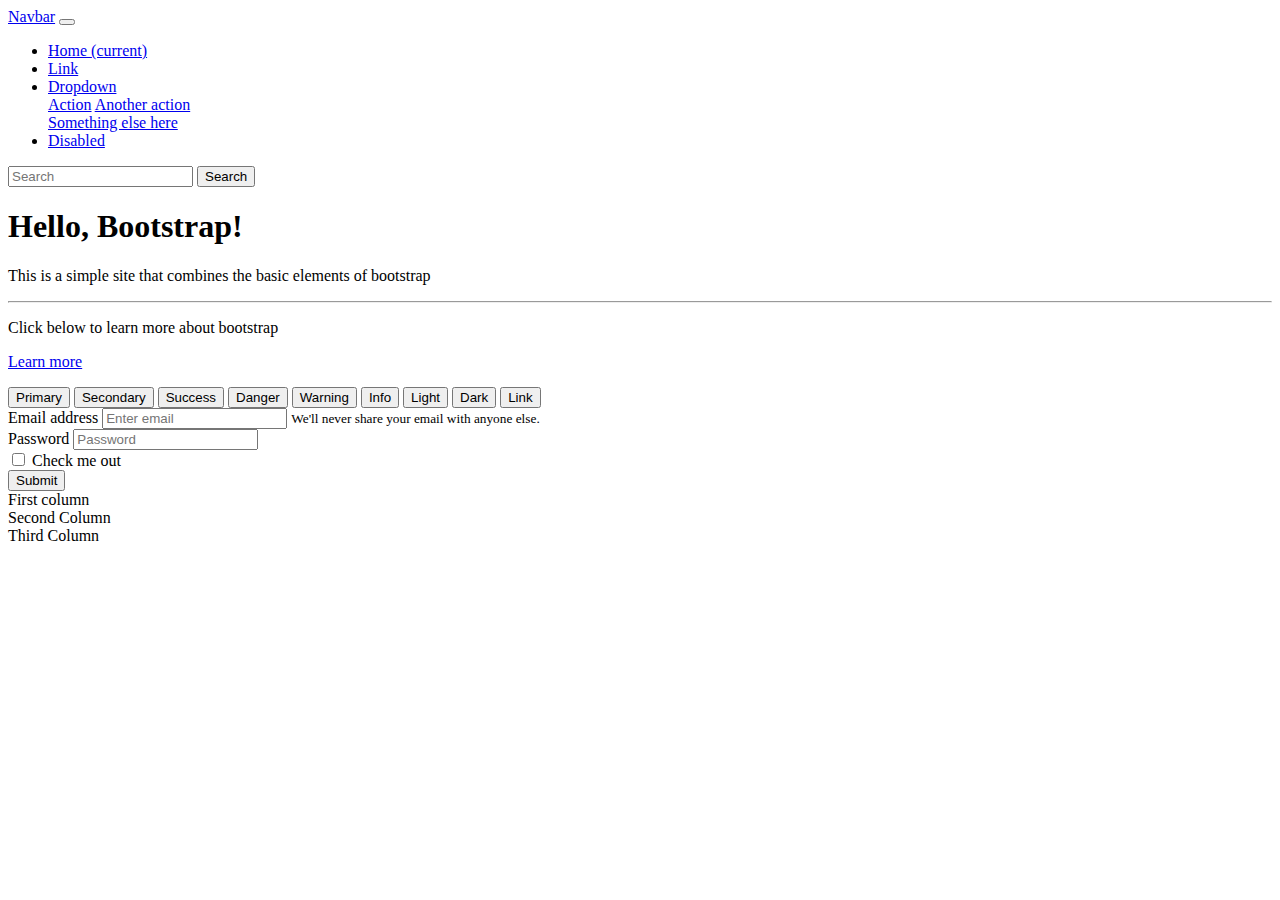
<file: css/Learn Bootstrap/learnbootstrap.html>
<!DOCTYPE html>
<html>
<head>
	<title>Bootstrap Website</title>
	<link rel="stylesheet" href="https://stackpath.bootstrapcdn.com/bootstrap/4.1.2/css/bootstrap.min.css" integrity="sha384-Smlep5jCw/wG7hdkwQ/Z5nLIefveQRIY9nfy6xoR1uRYBtpZgI6339F5dgvm/e9B" crossorigin="anonymous">
	<!-- Latest compiled and minified CSS -->
	<link rel="stylesheet" integrity="sha384-BVYiiSIFeK1dGmJRAkycuHAHRg32OmUcww7on3RYdg4Va+PmSTsz/K68vbdEjh4u" crossorigin="anonymous"> 
	<!-- Optional theme --> 
	<link rel="stylesheet" integrity="sha384-rHyoN1iRsVXV4nD0JutlnGaslCJuC7uwjduW9SVrLvRYooPp2bWYgmgJQIXwl/Sp" crossorigin="anonymous">
	<!-- jQuery -->
	<script src="https://code.jquery.com/jquery-3.3.1.min.js" integrity="sha256-FgpCb/KJQlLNfOu91ta32o/NMZxltwRo8QtmkMRdAu8=" crossorigin="anonymous"></script>
	<!-- Latest compiled and minified JavaScript --> 
	<script src="https://maxcdn.bootstrapcdn.com/bootstrap/3.3.7/js/bootstrap.min.js" integrity="sha384-Tc5IQib027qvyjSMfHjOMaLkfuWVxZxUPnCJA7l2mCWNIpG9mGCD8wGNIcPD7Txa" crossorigin="anonymous"></script>

</head>
<body>
	<nav class="navbar navbar-expand-sm navbar-light bg-light">
	  <a class="navbar-brand" href="#">Navbar</a>
	  <button class="navbar-toggler" type="button" data-toggle="collapse" data-target="#navbarSupportedContent" aria-controls="navbarSupportedContent" aria-expanded="false" aria-label="Toggle navigation">
	    <span class="navbar-toggler-icon"></span>
	  </button>

	  <div class="collapse navbar-collapse" id="navbarSupportedContent">
	    <ul class="navbar-nav mr-auto">
	      <li class="nav-item active">
	        <a class="nav-link" href="#">Home <span class="sr-only">(current)</span></a>
	      </li>
	      <li class="nav-item">
	        <a class="nav-link" href="#">Link</a>
	      </li>
	      <li class="nav-item dropdown">
	        <a class="nav-link dropdown-toggle" href="#" id="navbarDropdown" role="button" data-toggle="dropdown" aria-haspopup="true" aria-expanded="false">
	          Dropdown
	        </a>
	        <div class="dropdown-menu" aria-labelledby="navbarDropdown">
	          <a class="dropdown-item" href="#">Action</a>
	          <a class="dropdown-item" href="#">Another action</a>
	          <div class="dropdown-divider"></div>
	          <a class="dropdown-item" href="#">Something else here</a>
	        </div>
	      </li>
	      <li class="nav-item">
	        <a class="nav-link disabled" href="#">Disabled</a>
	      </li>
	    </ul>
	    <form class="form-inline my-2 my-lg-0">
	      <input class="form-control mr-sm-2" type="search" placeholder="Search" aria-label="Search">
	      <button class="btn btn-outline-success my-2 my-sm-0" type="submit">Search</button>
	    </form>
	  </div>
	</nav>
	
	<div class="jumbotron">
	  <h1 class="display-4">Hello, Bootstrap!</h1>
	  <p class="lead">This is a simple site that combines the basic elements of bootstrap</p>
	  <hr class="my-4">
	  <p>Click below to learn more about bootstrap</p>
	  <p class="lead">
	    <a class="btn btn-primary btn-lg" href="https://getbootstrap.com/" role="button">Learn more</a>
	  </p>
	</div>

	<button type="button" class="btn btn-primary">Primary</button>
	<button type="button" class="btn btn-secondary">Secondary</button>
	<button type="button" class="btn btn-success">Success</button>
	<button type="button" class="btn btn-danger">Danger</button>
	<button type="button" class="btn btn-warning">Warning</button>
	<button type="button" class="btn btn-info">Info</button>
	<button type="button" class="btn btn-light">Light</button>
	<button type="button" class="btn btn-dark">Dark</button>
	<button type="button" class="btn btn-link">Link</button>

	<form>
	  <div class="form-group">
	    <label for="exampleInputEmail1">Email address</label>
	    <input type="email" class="form-control" id="exampleInputEmail1" aria-describedby="emailHelp" placeholder="Enter email">
	    <small id="emailHelp" class="form-text text-muted">We'll never share your email with anyone else.</small>
	  </div>
	  <div class="form-group">
	    <label for="exampleInputPassword1">Password</label>
	    <input type="password" class="form-control" id="exampleInputPassword1" placeholder="Password">
	  </div>
	  <div class="form-group form-check">
	    <input type="checkbox" class="form-check-input" id="exampleCheck1">
	    <label class="form-check-label" for="exampleCheck1">Check me out</label>
	  </div>
	  <button type="submit" class="btn btn-primary">Submit</button>
	</form>

	<div class="container">
	  <div class="row">
	    <div class="col-sm">
	      First column
	    </div>
	    <div class="col-sm">
	      Second Column
	    </div>
	    <div class="col-sm">
	      Third Column
	    </div>
	  </div>
	</div>


</body>
</html>
</file>
<file: css/About Python/style.css>
body * {
	/*outline: 2px dotted green;*/
	color: white;
	font-family: sans-serif;
	font-size: 14px;
	font-weight: lighter;
}

div.container {
	width: 970px;
	min-height: 700px;
	background-color: rgb(46,80,115);
	padding-top: 10px;
}

	div.container p {
		margin: 0px;
		text-align: right;
		padding-right: 50px;
	}

		div.container p a {
			color: rgb(250,213,85);
		}

		div.container span {
			color: black;
		}


	div.container div.header {
		width: 970px;
		min-height: 100px;
	}

		div.container div.header img {
			width: 330px;
			margin-left: 20px
		}

		div.container div.header div.search {
			width: 280px;
			min-height: 60px;
			display: inline-block;
			vertical-align: top;
			margin-left: 320px;
			background-color: rgb(68,68,68);
			box-shadow: 5px 5px 10px rgb(31,31,31);
			border-radius: 10px;
			margin-top: 8px;
		}

			div.container div.header div.search div.inputbox {
				width: 170px;
				min-height: 35px;
				background-color: white;
				margin-left: 30px;
				margin-top: 13px;
				display: inline-block;
				outline: 2px solid rgb(154,154,154);
				box-shadow: inset 0px 0px 10px rgb(154,154,154);
			}

				div.container div.header div.search div.inputbox p {
					padding:0px;
					display: inline-block;
					color: rgb(169,169,169);
					margin-left: 65px;
					margin-top: 10px;
				}

			div.container div.header div.search a {
				text-decoration: none;
				padding: 5px;
				margin-left:9px;
				background-color: rgb(46,80,115);
				border-top: 2px solid rgb(195,195,195);
				border-left: 2px solid rgb(195,195,195);
				border-right: 2px solid rgb(105,105,105);
				border-bottom: 2px solid rgb(105,105,105);
				border-radius: 5px;
			}
			

	div.container div.topnav {
		width: 910px;
		min-height: 42px;
		margin-left: 30px;
		background: linear-gradient(rgb(70,116,168), rgb(84,126,186), rgb(70,116,168));
		border-radius: 5px;
		box-shadow: 5px 5px 10px rgb(31,31,31);
	}

		div.container div.topnav ul {
			margin: 0px;
			padding-top: 10px;
			padding-left: 0px;
			list-style-type: none;
			display: inline-block;
		}

			div.container div.topnav ul li {
				display: inline-block;
			}

				div.container div.topnav ul li a {
					text-decoration: none;
					font-size: 20px;
					margin-left: 55px;
				}

	div.container div.middle {
		width: 970px;
		min-height: 245px;
		padding-top: 20px;
	}

		div.container div.middle div.sidenav {
			width: 200px;
			min-height: 200px;
			margin-left: 80px;
			margin-top: 10px;
			display: inline-block;
			vertical-align: top;
		}

			div.container div.middle div.sidenav ul {
				margin: 0px;
				padding: 0px;
				text-align: center;
				list-style-position: inside;
			}

				div.container div.middle div.sidenav ul li {
					margin-top: 10px;
				}

		div.container div.middle div.aboutpython {
			width: 620px;
			min-height: 230px;
			display: inline-block;
			margin-left: 25px;
		}

			div.container div.middle div.aboutpython p {
				text-align: center;
				padding-left: 40px;
			}

				div.container div.middle div.aboutpython p#pybio {
					font-size: 12px;
				}

				div.container div.middle div.aboutpython p.pyquote {
					color: rgb(250,213,85);
					font-style: italic;
					margin-top: 10px;
				}

				div.container div.middle div.aboutpython p#pyzen {
					margin-top: 10px;
				}

	div.container div.bottom {
		width: 900px;
		min-height: 230px;
		background-color: white;
		border-top: 3px solid rgb(32,55,81);
		padding-left: 70px;
	}

		div.container div.bottom div.guidelibrary {
			width: 410px;
			min-height: 220px;
			margin-top: 7px;
			margin-left: 20px;
			border-top: 5px solid rgb(118,156,196);
			display: inline-block;
			vertical-align: top;
		}

			div.container div.bottom div.guidelibrary h3 {
				color: black;
				text-align: center;
				font-weight: 500;
				font-size: 16px;
				margin-bottom: 10px;
			}

			div.container div.bottom div.guidelibrary p {
				color: black;
				text-align: center;
				padding: 0px 50px;
			}

			div.container div.bottom div.guidelibrary a {
				color: rgb(127,168,209);
				text-decoration: none;
			}

			div.container div.bottom div.guidelibrary ul {
				text-align: center;
				margin-top: 5px;
				margin-bottom: 0px;
				padding: 0px 80px;
			}

				div.container div.bottom div.guidelibrary ul li {
					color: black;
				}

	div.container div.footer {
		width: 970px;
		min-height: 100px;
		background: linear-gradient(rgb(46,80,115), rgb(68,117,169));
	}

		div.container div.footer ul {
			margin-top: 50px;
			padding-left: 0px;
			margin-bottom: 0px;
			margin-left: 230px;
			list-style-type: none;
			display: inline-block;
		}

			div.container div.footer ul li {
				display: inline-block;
				margin-right: 65px;
			}

				div.container div.footer ul li a {
					color: rgb(145,185,225);
					text-decoration: none;
				}

		div.container div.footer p {
			font-size: 10px;
			text-align: center;
			padding-right: 0px;
			padding-bottom: 5px;
			margin-top: 25px;
			color: rgb(145,185,225);
		}
</file>
<file: css/block_inline/css_2.css>
p{
	background-color: grey;
	display: inline;
}
a{
	background-color: yellow;
	/*display: block;*/
}
ul{
	background-color: blue;
	display: inline;
}
ul li{
	background-color: green;
	display: inline;
}
</file>
<file: css/css_overview/css_1.css>
p{
	color:blue;
}
#important{
	font-size:36px;
}
.info{
	background-color: green;
	border:1px solid black;
}
</file>
<file: css/Displaying Blocks (optional)/style.css>
img {
	height:100px;
	width:100px;
}

#container {
	background-color: rgb(214,209,177);
	width:650px;
	margin:auto;
	padding:15px;
}

.header {
	display: inline-block;
	margin-top:10px;
	margin-bottom:0px;
}

#banner {
	margin-left:85px;
}

#banner img {
	height:50px;
	background-color: white;
}

.bluecol, .redcol{
	display: inline-block;

}

.bluecol div{
	padding:10px;
	margin: 5px 0px;
	border: 3px solid black;
	background-color: rgb(119,182,234);
}
.redcol div {
	padding:10px;
	margin: 5px 0px;
	border: 3px solid black;
	background-color: rgb(252,100,113);
}
</file>
<file: css/Internet/style.css>
body * {
	vertical-align: baseline;
	font-weight: inherit;
	font-family: sans-serif;
	font-style: inherit;
	font-size: 100%;
	border: 0 none;
	/*outline: 2px dotted green;*/
	padding: 0;
	margin: 0;
}

div.container {
	background-color: white;
	width: 1175px;
	min-height: 800px;
	padding: 0px 100px;
}

	div.container span {
		color: rgb(0,103,155);
	}

	div.container img#globeimg {
		width: 110px;
	}

	div.container h1 {
		font-size: 50px;
		display: inline-block;
		vertical-align: top;
		margin-top: 17px;
	}

	div.container h2 {
		color: white;
		font-size: 35px;
		background: linear-gradient(rgb(0,103,155), rgb(72,134,170),rgb(0,103,155));
		border: 1px solid rgb(0,103,155);
		padding: 17px 0px 17px 20px;
		margin-top: -30px;
	}

	div.container div.bggradient {
		background: linear-gradient(rgb(225,226,226),white);
	}

	div.container div.sidebar {
		width: 240px;
		min-height: 595px;
		padding-left: 5px;
		display: inline-block;
	}

		div.container div.sidebar h3 {
			font-size: 20px;
			padding-top: 20px;
		}

		div.container div.sidebar h3 span {
			color: rgb(227,17,34);
		}

		div.container div.sidebar p {
			font-size: 18px;
			padding-top: 10px;
		}

		div.container div.sidebar a {
			margin-left: 10px;
			margin-top: 10px;
			margin-right: 10px;
			text-align: center;
			color: white;
			text-decoration: none;
			padding: 10px 30px 12px;
			border-radius: 5px;
			box-shadow: 2px 2px 3px rgb(142,142,142);
			display: block;
		}

			div.container div.sidebar a#videobtn {
				background: linear-gradient(rgb(89,155,193), rgb(0,104,156));
			}

			div.container div.sidebar a#resourcebtn {
				background: linear-gradient(rgb(221,168,82), rgb(217,124,59));
			}

			div.container div.sidebar div.ad {
				width: 245px;
				min-height: 350px;
				border-top: 2px solid rgb(137,137,137);
				margin-top: 30px;
				margin-left:-5px;
				background-image: url(images/ad_background.png);
			}

				div.container div.sidebar div.ad p {
					color: white;
					text-align: center;
					font-size: 30px;
				}

				div.container div.sidebar div.ad img {
					width: 100px;
					margin-left: 70px;
				}

				div.container div.sidebar div.ad a {
					background: linear-gradient(rgb(138,198,212), rgb(75,180,207));
					font-size: 22px;
					padding: 6px;
					margin-left:15px;
					margin-right:15px;
				}

					div.container div.sidebar div.ad a span {
						color: white;
						font-size: 10px;
						vertical-align: middle;
					}

	div.container div.content {
		width: 865px;
		vertical-align: top;
		min-height: 595px;
		display: inline-block;
		margin-left: 50px;
		padding-right: 10px;
	}

		div.container div.content img#homeimg {
			width:20px;
			margin-top: 10px;
			vertical-align: top;
		}

		div.container div.content a {
			text-decoration: none;
			display: inline-block;
			color: rgb(0,103,155);
			margin-left: 3px;
			vertical-align: top;
			margin-top: 12px;
		}

		div.container div.content img#phoneimg {
			width: 40px;
			vertical-align: top;
			margin-left: 610px;
			margin-top: 8px;
		}

		div.container div.content div.contact {
			width: 130px;
			min-height: 50px;
			display: inline-block;
			margin-left: 10px;
		}

		div.container div.content p {
			display:inline-block;
			font-size: 9px;
			text-align: left;
			vertical-align: top;
			margin-top: 2px;
		}

			div.container div.content p#helpnumber {
				color: rgb(0,193,220);
				font-size: 22px;
				margin-left: -5px;
				margin-top: -7px;
			}

		div.container div.content h3 {
			color: rgb(0,103,155);
			font-weight: 500;
			font-size: 20px;
		}

		div.container div.content ul,ol {
			margin-left: 40px;
		}

			div.container div.content ul li {
				font-size:16px;
				margin-top: 10px;
			}

		div.container div.content ol li {
			font-size: 16px;
			margin-top:10px;
		}

		div.container div.content span {
			color: rgb(0,193,220);
		}

		div.container div.content div.clientservers {
			width:862px;
			margin-top: 10px;
			border-top: 2px solid rgb(137,137,137);
		}

			div.container div.content div.clientservers h3 {
				margin-top: 10px;
				margin-bottom: 10px;
			}

			div.container div.content div.clientservers p {
				font-size: 16px;
			}

			div.container div.content div.clientservers em {
				font-weight: bold;
			}

			div.container div.content div.clientservers img {
				width:300px;
				margin-left: 280px;
			}

		div.container div.content div.whathappens {
			margin-top: 10px;
			width: 862px;
		}	


		div.container div.content div.bigthree {
			margin-top: 20px;
			padding: 10px;
			width: 820px;
			min-height: 100px;
			border-top: 5px solid rgb(0,139,219);
			border-right: 5px solid rgb(0,139,219);
			border-left: 5px solid rgb(0,139,219);
			box-shadow: 8px 0 10px -5px black;
		}

			div.container div.content img {
				width:110px;
			}

			div.container div.content div.aboutbig {
				display: inline-block;
				width: 680px;
				vertical-align: top;
				margin-left: 20px;
			}

				div.container div.content div.aboutbig p {
					font-size: 16px;
					margin-top: 10px;
				}

					div.container div.content div.aboutbig p em {
						font-style: italic;
					}
</file>
<file: css/JS Basics 2/style.css>
body * {
	/*outline: 2px dotted green;*/
	color: rgb(198,214,233);
}

body a {
	color: rgb(135,218,225);
}

body span {
	color: rgb(110,142,254);
}

div.container {
	background-color: rgb(18,53,91);
	width:970px;
	min-height: 800px;
	padding:15px;
}

	div.container div.header {
		background-color: rgb(215,38,56);
		width:930px;
		min-height: 20px;
		padding:20px 15px;
		margin-left:5px;
		border-radius:10px;
	}

		div.container div.header h1 {
			margin:0px;
		}

	div.container div.middle {
		width:960px;
		min-height: 600px;
		margin-left: 5px;
		padding-top: 20px;
	}

		div.container div.middle div.nav {
			width: 185px;
			min-height: 220px;
			display: inline-block;
			vertical-align: top;
			background-color:rgb(8,126,139);
			padding-left:20px;
			padding-top:20px;
			border-radius:10px;
		}

			div.container div.middle div.nav ul {
				margin:0px;
				padding-left:20px;
			}

		div.container div.middle div.content {
			width: 710px;
			min-height: 600px;
			display: inline-block;
			background-color: rgb(12,24,33);
			margin-left:20px;
			padding-left: 20px;
			border-radius:10px;
		}

		div.container div.middle div.content h2 {
			margin-top: 30px;
			margin-bottom: 20px;
		}

		div.container div.middle div.content ul {
			padding-left: 15px;
			padding-right: 10px;
		}


	div.container div.footer {
		width:960px;
		min-height: 60px;
		margin-left:5px;
		margin-top:20px;
		background-color:rgb(95,102,114);
		border-radius:10px;
	}

		div.container div.footer p {
			padding-top:20px;
			margin:0px;
			padding-left: 20px;
		}
</file>
<file: css/JS Basics/style.css>
* {
	color: rgb(191,215,234);
	outline: 1px dotted green;
	border-radius:20px;
}

a {
	color: rgb(43,210,227);
}

span {
	color: rgb(110,142,254);
}

ul {
	padding-left:20px;
}

#container {
	background-color: rgb(18,53,91);
	width: 1220px;
	padding-bottom: 10px
	border-radius:0px;
}

#headwrapper {
	/*margin-top:10px;*/
}

#header {
	background-color: rgb(215,38,56);
	display: block;
	height:80px;

}

#content {
	padding-top:20px;
}

#content div {
	display: inline-block;
}

#navbar {
	background-color: rgb(7,112,123);
	height:240px;
	width:215px;
	vertical-align: top;
	margin-left:10px;
}

#navstyle {
	padding-top: 20px;
	padding-left:20px;
}

#navbar ul {
	margin:0px;
}

#mainintro {
	padding-left: 10px;
	padding-right: 10px;
}

#main {
	background-color: rgb(12,24,33);
	/*height:525px;*/
	width:960px;
	margin-left:20px;
	padding-left: 10px
	padding-right: 10px;
}

#mainwrapper ul {
	padding-right: 10px;
}

#footer {
	background-color: rgb(92,102,114);
	display: block;
	height:60px;
	padding-top: 10px;
	padding-left:15px;
	margin: 20px 10px 0px;
}
</file>
